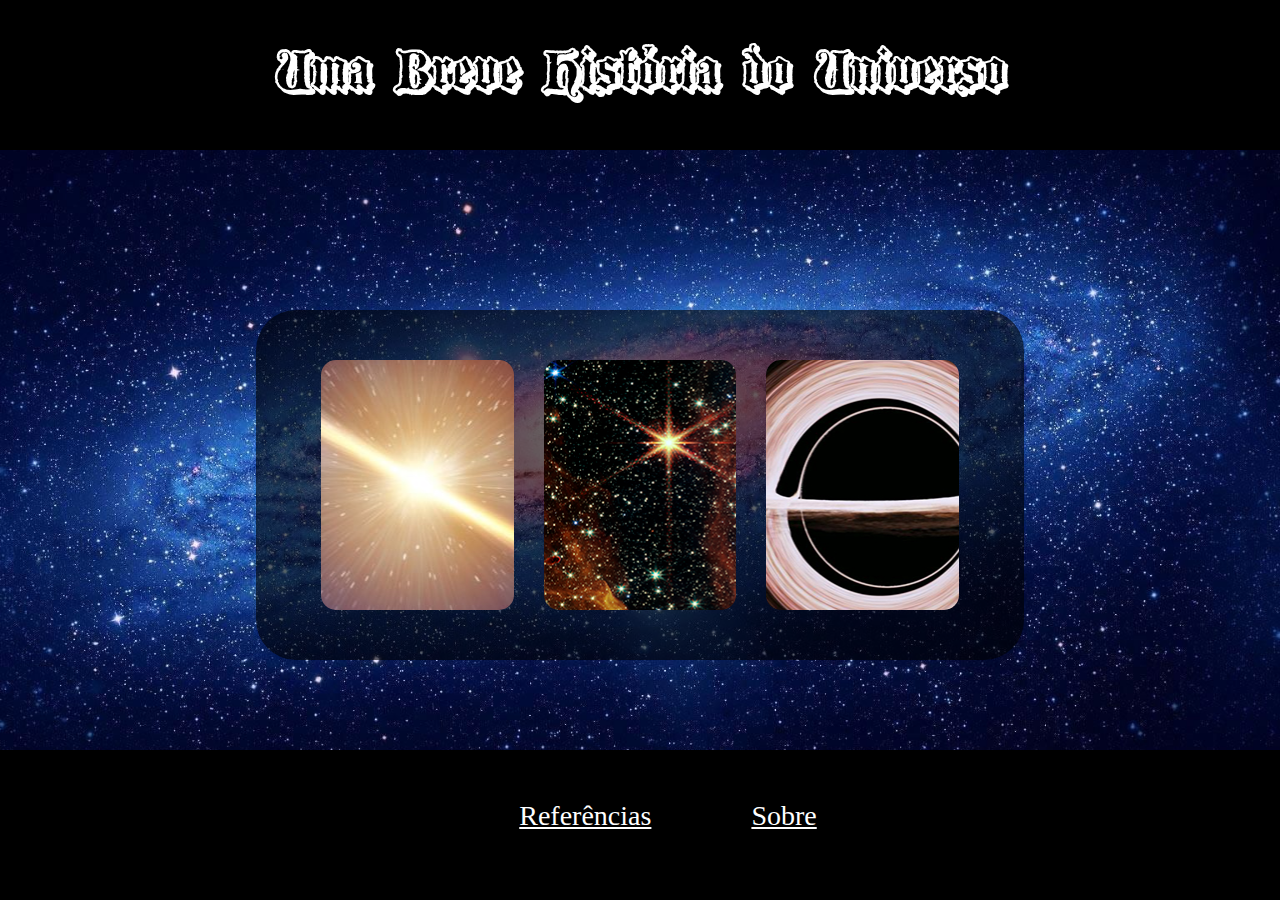
<file: index.html>
<!DOCTYPE html>
<html lang="en">
<head>
    <meta charset="UTF-8">
    <meta http-equiv="X-UA-Compatible" content="IE=edge">
    <meta name="viewport" content="width=device-width, initial-scale=1.0">
    <title>Home</title>
    <link rel="stylesheet" href="style.css">
</head>
<body class="bckgimg">
<div class="item_container_top" id="Index">
    <h1> Uma Breve História do Universo  </h1>
</div>

<div class="bckgtxt" id="text_background_1">

    <div class="box" id="bingusbangus"> 
        <a href="bigbang.html">
            <div class="box-content">
                Big Bang
            </div>
        </a>
    </div>
    <div class="box" id="estrela">
        <a href="estrelas.html">
            <div class="box-content">
                Estrelas
            </div>
        </a>
    </div>
    <div class="box" id="buraconegro">
        <a href="buraconego.html">
            <div class="box-content">
                Buracos Negros
            </div>
        </a>
    </div>
</div>


<div class="item_container_bottom" id="first_containner">
    <a class="text" id="link" href="referencias.html"> Referências</a>
    <a class="text" id="link" href="sobre.html"> Sobre</a>
</div>
</body>
</html>
</file>
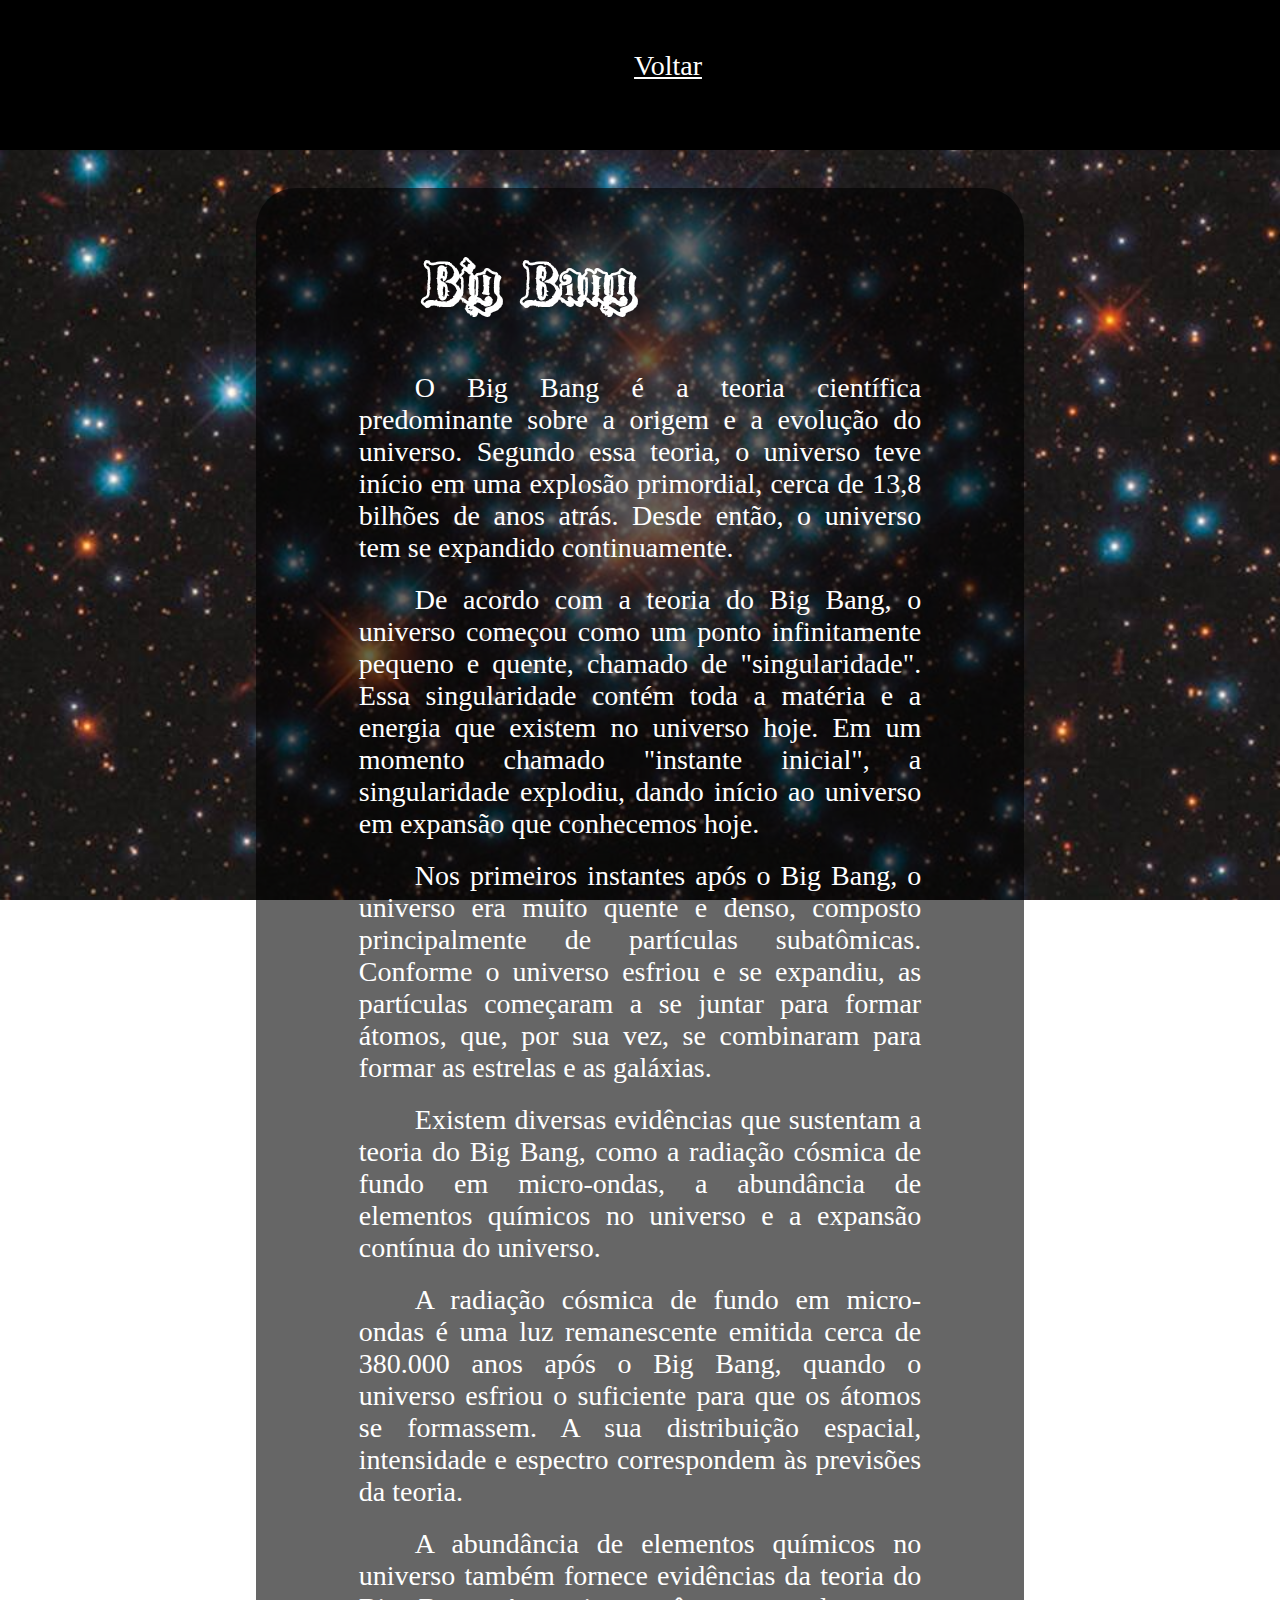
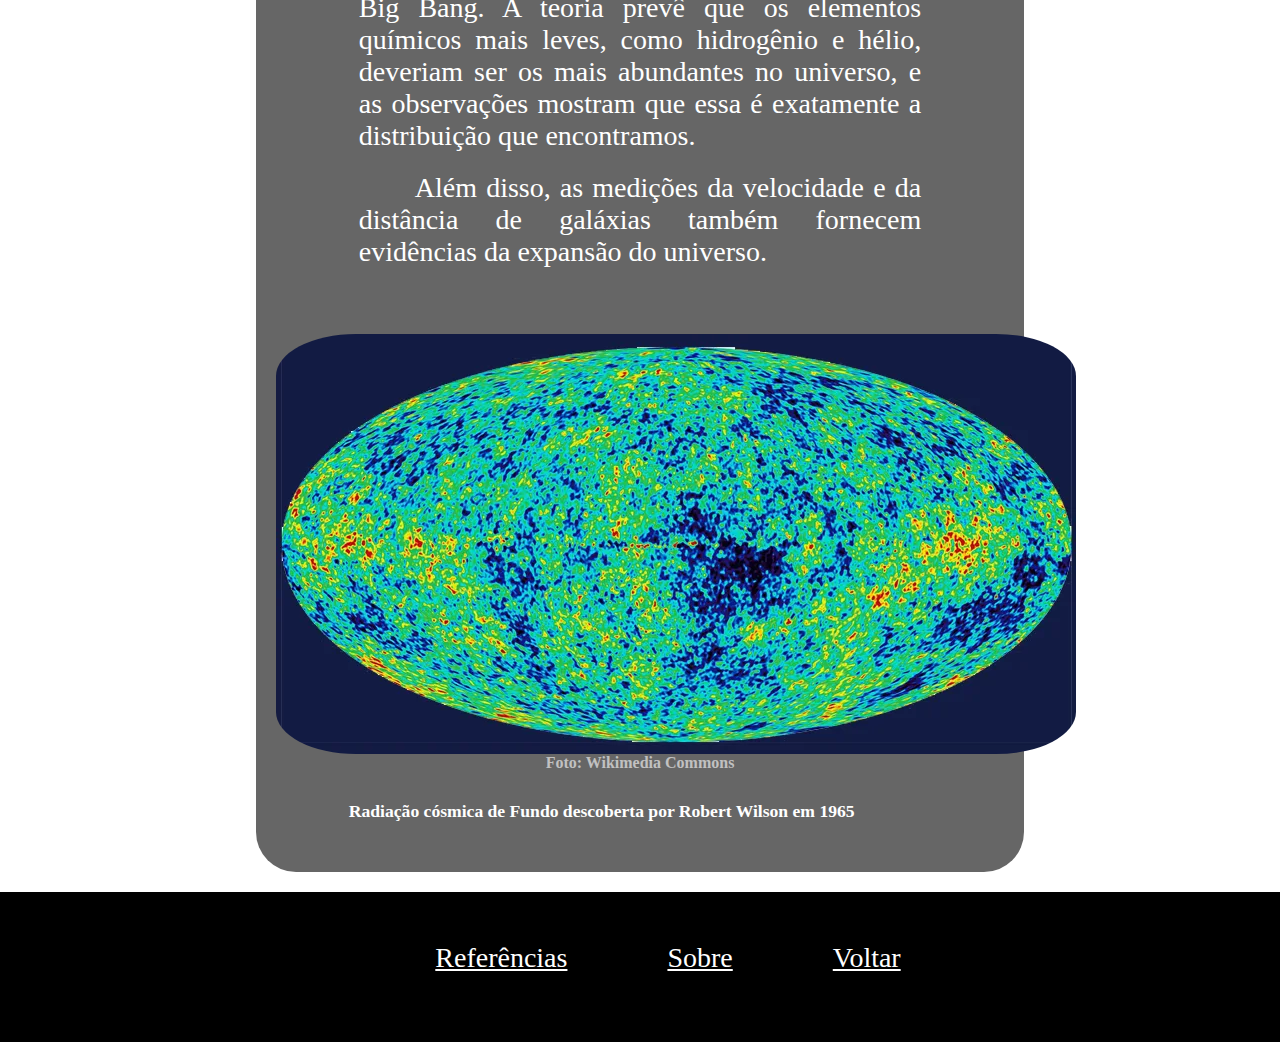
<file: bigbang.html>
<!DOCTYPE html>
<html lang="en">
<head>
    <meta charset="UTF-8">
    <meta http-equiv="X-UA-Compatible" content="IE=edge">
    <meta name="viewport" content="width=device-width, initial-scale=1.0">
    <title>Big Bang</title>
    <link rel="stylesheet" href="style.css"
</head>

<body class="bckgimg2">
<div class="item_container_top">
    <a class="text" id="link" href="index.html"> Voltar</a>
</div>

<div class="bckgtxt ">
        <h1 class="title"> Big Bang </h1> 

        <p class="text"> 
            O Big Bang é a teoria científica predominante sobre a origem e a evolução do universo. Segundo essa teoria, o universo teve início em uma explosão primordial, cerca de 13,8 bilhões de anos atrás. Desde então, o universo tem se expandido continuamente.
        </p>

        <p class="text">
            De acordo com a teoria do Big Bang, o universo começou como um ponto infinitamente pequeno e quente, chamado de "singularidade". Essa singularidade contém toda a matéria e a energia que existem no universo hoje. Em um momento chamado "instante inicial", a singularidade explodiu, dando início ao universo em expansão que conhecemos hoje.
        </p>

        <p class="text">
            Nos primeiros instantes após o Big Bang, o universo era muito quente e denso, composto principalmente de partículas subatômicas. Conforme o universo esfriou e se expandiu, as partículas começaram a se juntar para formar átomos, que, por sua vez, se combinaram para formar as estrelas e as galáxias.
        </p>

        <p class="text">
            Existem diversas evidências que sustentam a teoria do Big Bang, como a radiação cósmica de fundo em micro-ondas, a abundância de elementos químicos no universo e a expansão contínua do universo.
        </p>

        <p class="text">
            A radiação cósmica de fundo em micro-ondas é uma luz remanescente emitida cerca de 380.000 anos após o Big Bang, quando o universo esfriou o suficiente para que os átomos se formassem. A sua distribuição espacial, intensidade e espectro correspondem às previsões da teoria.
        </p>

        <p class="text">
            A abundância de elementos químicos no universo também fornece evidências da teoria do Big Bang. A teoria prevê que os elementos químicos mais leves, como hidrogênio e hélio, deveriam ser os mais abundantes no universo, e as observações mostram que essa é exatamente a distribuição que encontramos.
        </p>

        <p class="text" id="last-p-bb">
            Além disso, as medições da velocidade e da distância de galáxias também fornecem evidências da expansão do universo.<br>
        </p>
        
        <img class="img" id="radiacao-funda" src="imagens/20161014_00_bigbang.webp" >

        <h6 class="legenda "id="leg_txt_bb"> Foto: Wikimedia Commons</h6>
        
        <h5> Radiação cósmica de Fundo descoberta por Robert Wilson em 1965</h5>
</div>

<div class="item_container_bottom">
    <a class="text" id="link" href="referencias.html"> Referências</a>
    <a class="text" id="link" href="sobre.html"> Sobre</a>
    <a class="text" id="link" href="index.html"> Voltar</a>
</div>
</body>
</html>
</file>
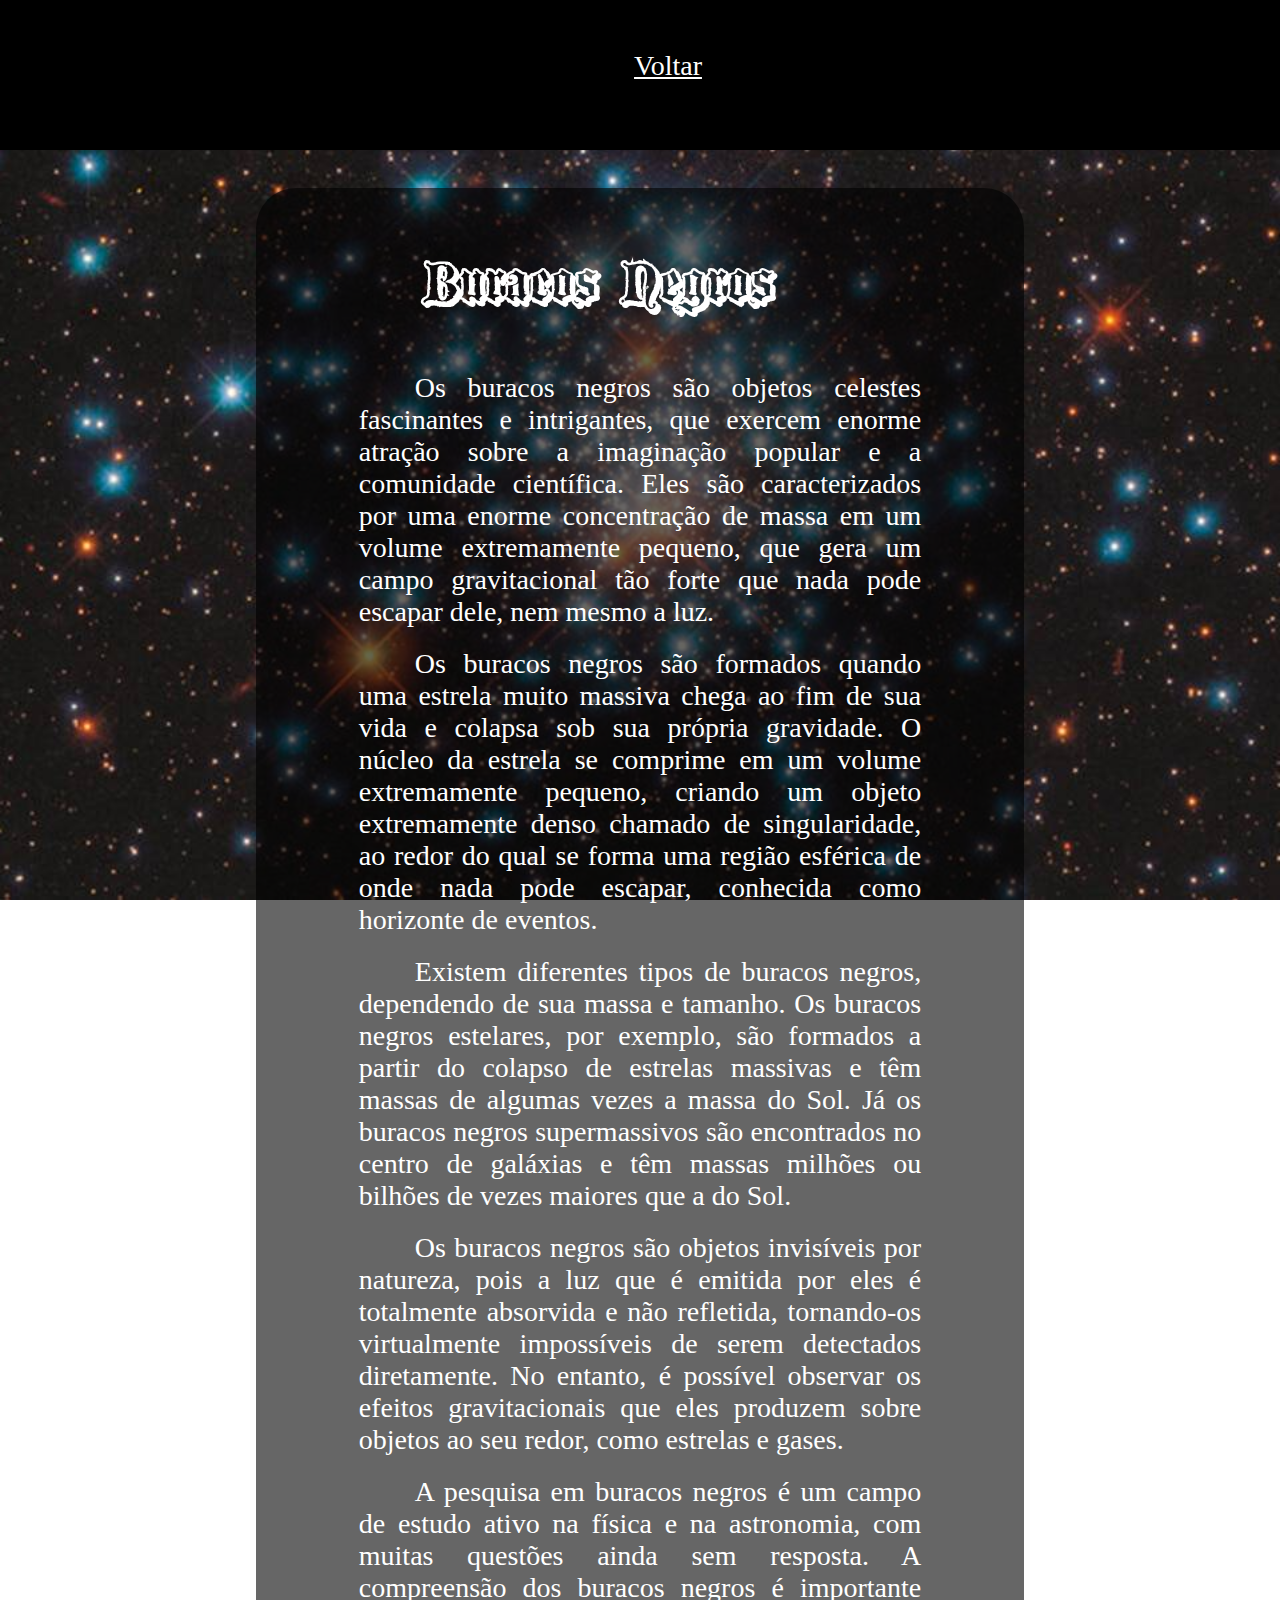
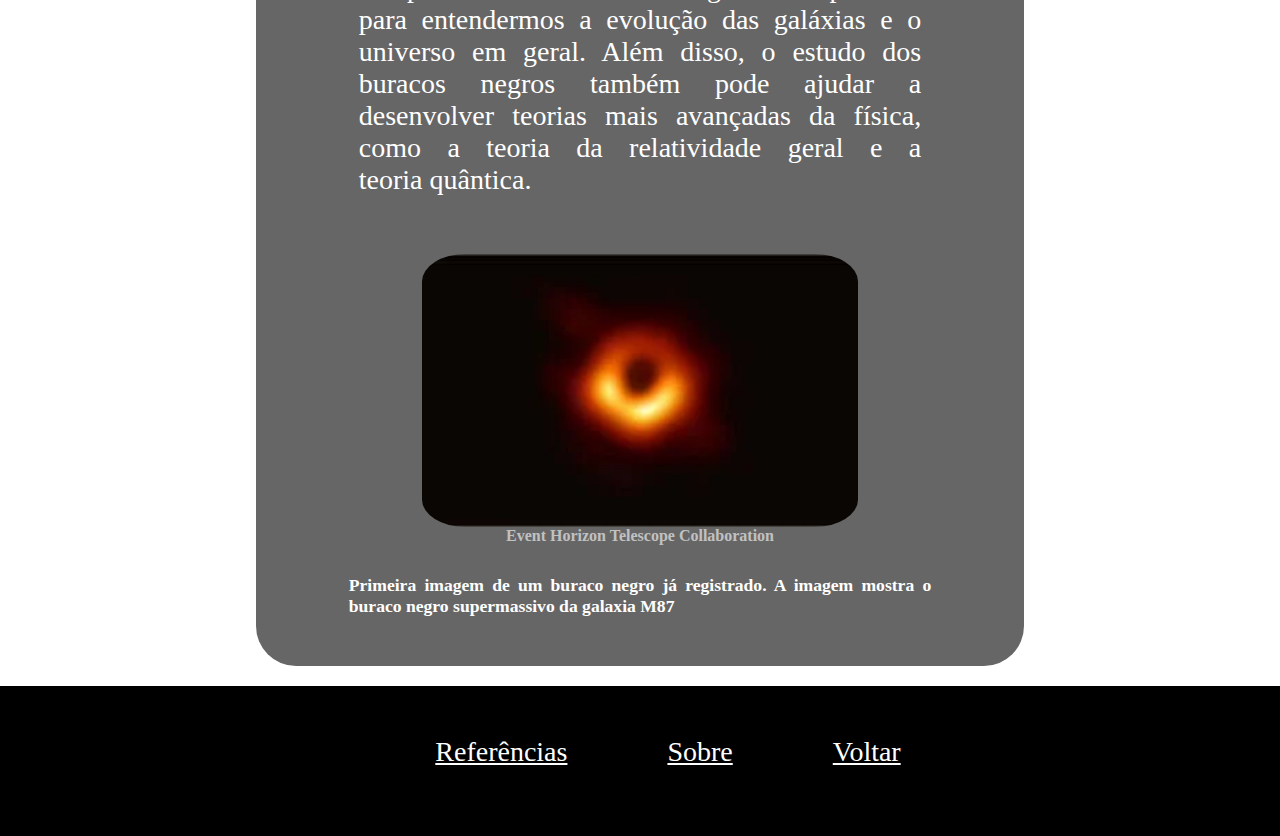
<file: buraconego.html>
<!DOCTYPE html>
<html lang="en">
<head>
    <meta charset="UTF-8">
    <meta http-equiv="X-UA-Compatible" content="IE=edge">
    <meta name="viewport" content="width=device-width, initial-scale=1.0">
    <title>Buracos Negros</title>
    <link rel="stylesheet" href="style.css">
</head>

<body class="bckgimg2">
<div class="item_container_top">
    <a class="text" id="link" href="index.html"> Voltar</a>
</div>
<div class="bckgtxt ">
    <h1 class="title"> Buracos Negros</h1> 

    <p class="text">
        Os buracos negros são objetos celestes fascinantes e intrigantes, que exercem enorme atração sobre a imaginação popular e a comunidade científica. Eles são caracterizados por uma enorme concentração de massa em um volume extremamente pequeno, que gera um campo gravitacional tão forte que nada pode escapar dele, nem mesmo a luz.
    </p>
    <p class="text">
        Os buracos negros são formados quando uma estrela muito massiva chega ao fim de sua vida e colapsa sob sua própria gravidade. O núcleo da estrela se comprime em um volume extremamente pequeno, criando um objeto extremamente denso chamado de singularidade, ao redor do qual se forma uma região esférica de onde nada pode escapar, conhecida como horizonte de eventos.
    </p>
    <p class="text">
        Existem diferentes tipos de buracos negros, dependendo de sua massa e tamanho. Os buracos negros estelares, por exemplo, são formados a partir do colapso de estrelas massivas e têm massas de algumas vezes a massa do Sol. Já os buracos negros supermassivos são encontrados no centro de galáxias e têm massas milhões ou bilhões de vezes maiores que a do Sol.
    </p>
    <p class="text">
        Os buracos negros são objetos invisíveis por natureza, pois a luz que é emitida por eles é totalmente absorvida e não refletida, tornando-os virtualmente impossíveis de serem detectados diretamente. No entanto, é possível observar os efeitos gravitacionais que eles produzem sobre objetos ao seu redor, como estrelas e gases.
    </p>
    <p class="text" id="last-p-est">
        A pesquisa em buracos negros é um campo de estudo ativo na física e na astronomia, com muitas questões ainda sem resposta. A compreensão dos buracos negros é importante para entendermos a evolução das galáxias e o universo em geral. Além disso, o estudo dos buracos negros também pode ajudar a desenvolver teorias mais avançadas da física, como a teoria da relatividade geral e a teoria quântica.
    </p>

    <img class="img" id="negasso" src="imagens/aoggtbrqqo9i2qezt1nsdlpbk.webp">
    <h6 class="legenda" id="leg_negasso"> Event Horizon Telescope Collaboration</h6>
    <h5> Primeira imagem de um buraco negro já registrado. A imagem mostra o buraco negro supermassivo da galaxia M87 </h5>
    

</div>
<div class="item_container_bottom">
    <a class="text" id="link" href="referencias.html"> Referências</a>
    <a class="text" id="link" href="sobre.html"> Sobre</a>
    <a class="text" id="link" href="index.html"> Voltar</a>
</div>
</body>
</html>
</file>
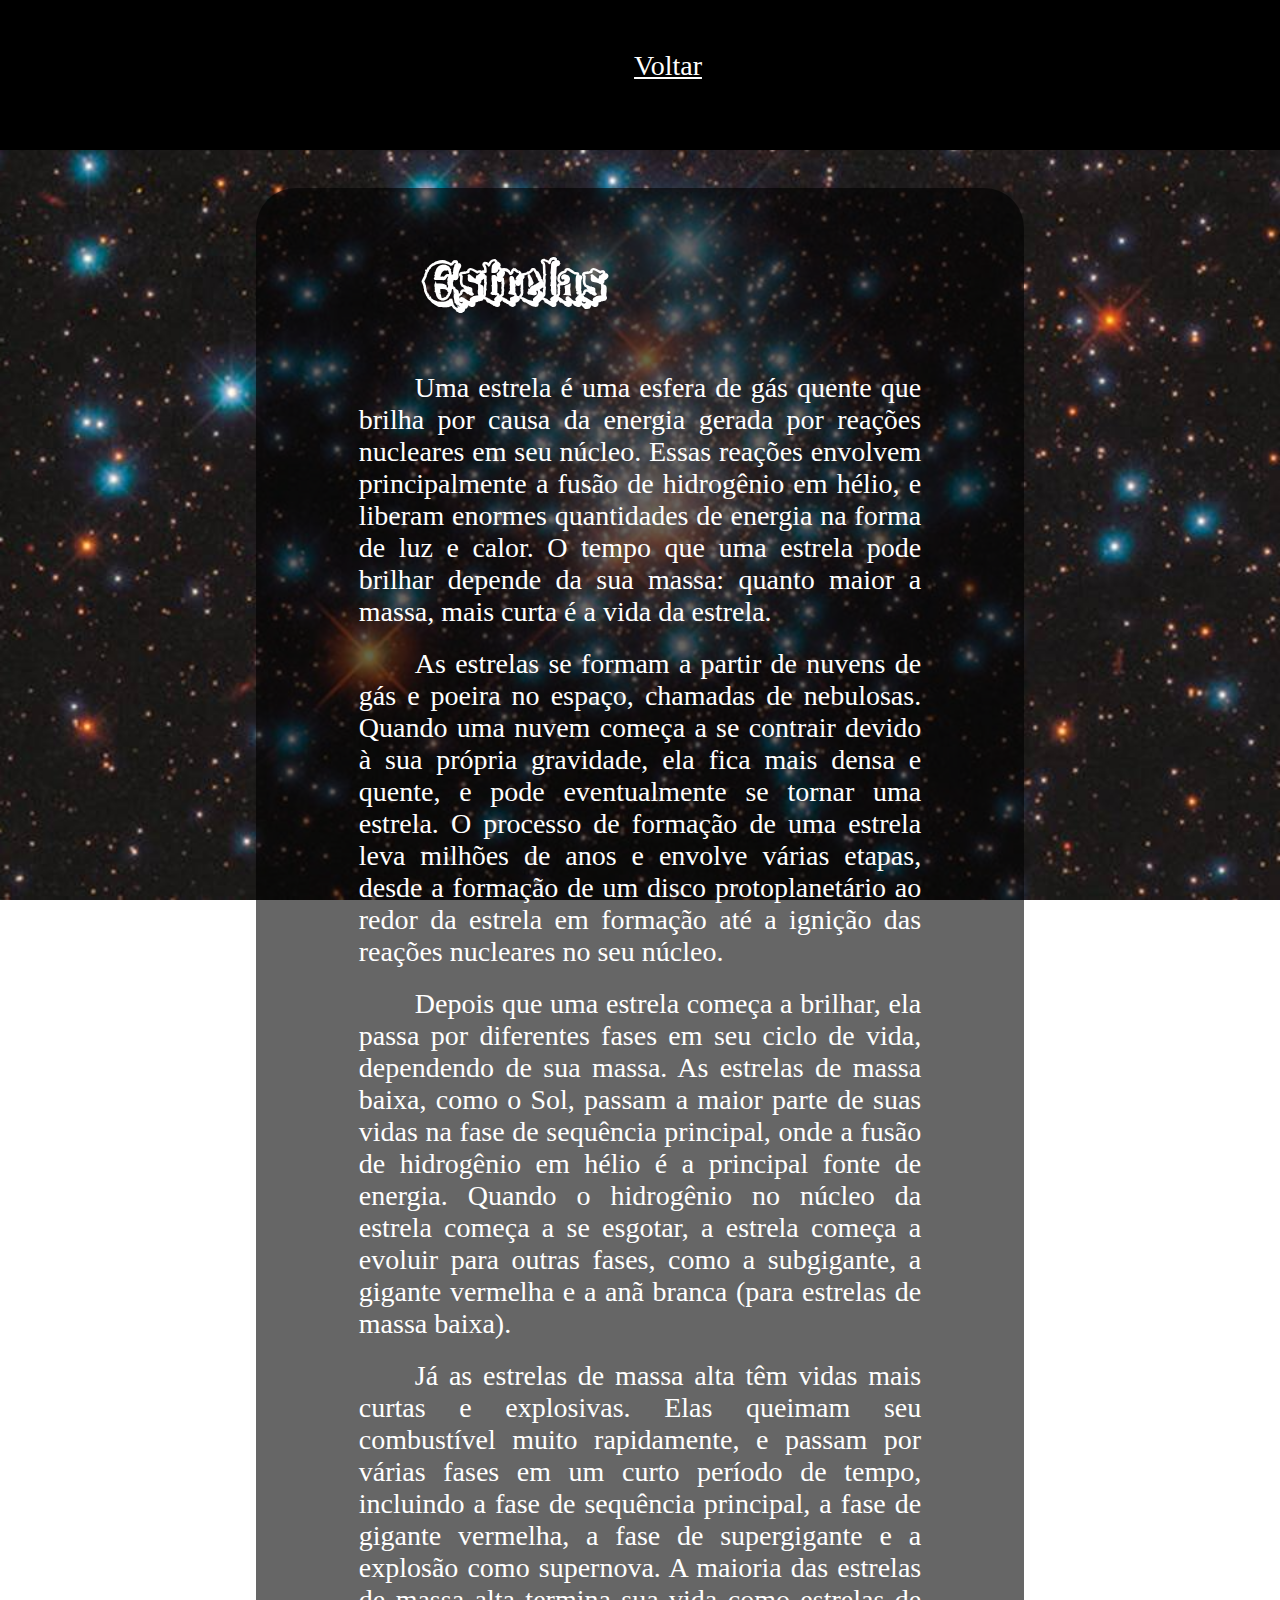
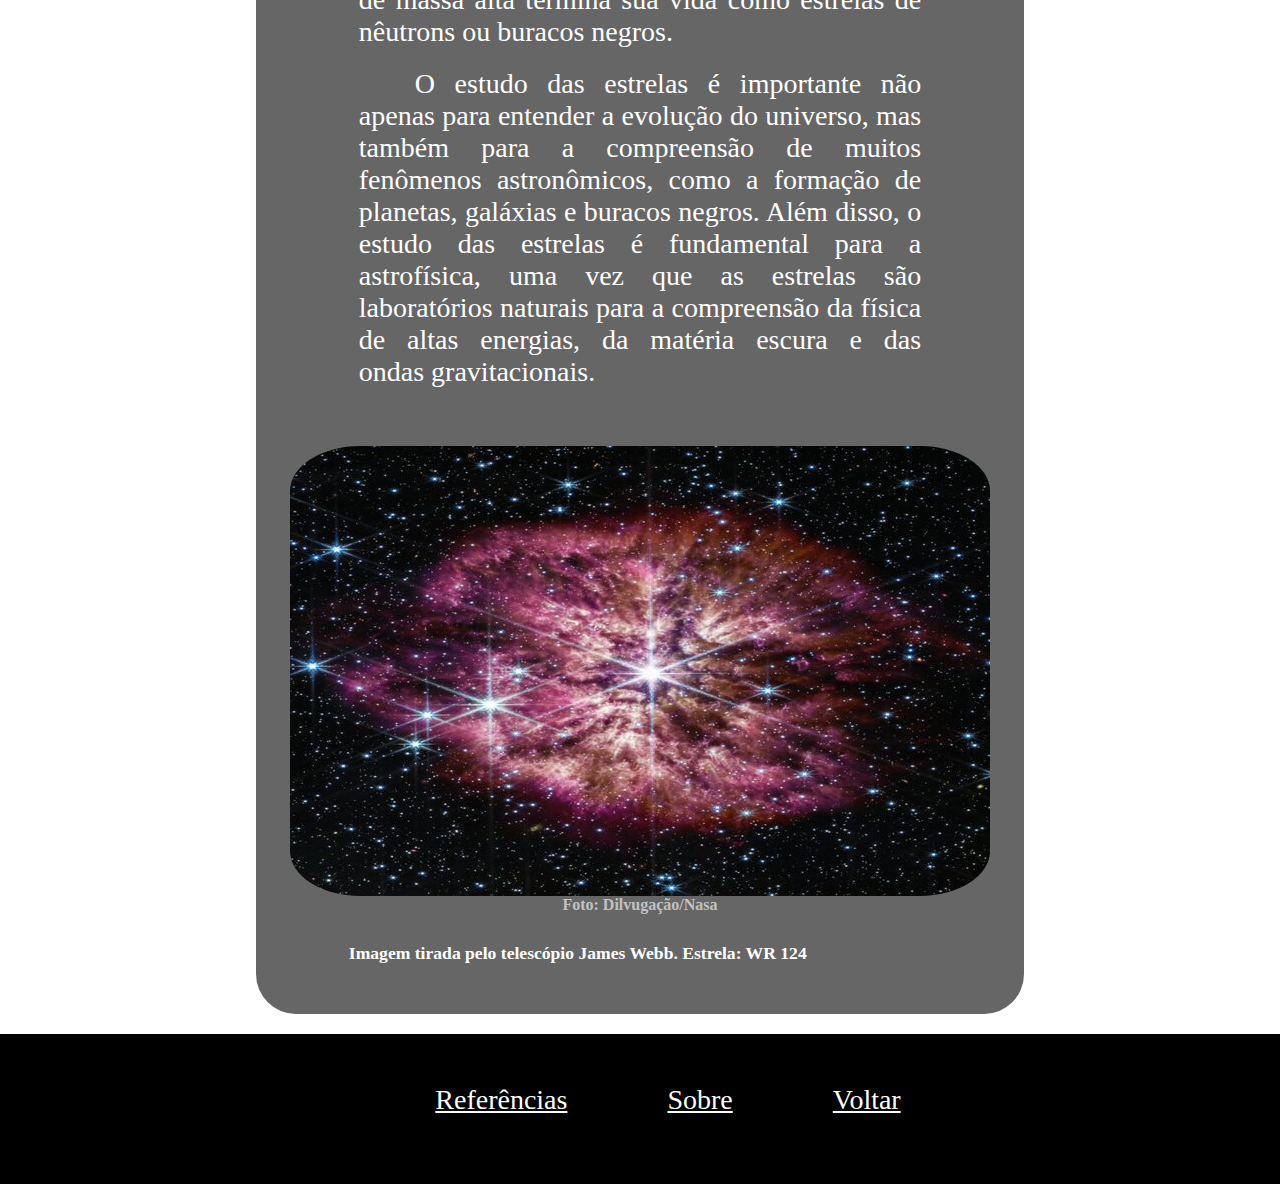
<file: estrelas.html>
<!DOCTYPE html>
<html lang="en">
<head>
    <meta charset="UTF-8">
    <meta http-equiv="X-UA-Compatible" content="IE=edge">
    <meta name="viewport" content="width=device-width, initial-scale=1.0">
    <title>Estrelas</title>
    <link rel="stylesheet" href="style.css"
</head>

<body class="bckgimg2">
<div class="item_container_top">
    <a class="text" id="link" href="index.html"> Voltar</a>
</div>
<div class="bckgtxt ">
    <h1 class="title"> Estrelas</h1> 

    <p class="text">
        Uma estrela é uma esfera de gás quente que brilha por causa da energia gerada por reações nucleares em seu núcleo. Essas reações envolvem principalmente a fusão de hidrogênio em hélio, e liberam enormes quantidades de energia na forma de luz e calor. O tempo que uma estrela pode brilhar depende da sua massa: quanto maior a massa, mais curta é a vida da estrela.
    </p>
    <p class="text">
        As estrelas se formam a partir de nuvens de gás e poeira no espaço, chamadas de nebulosas. Quando uma nuvem começa a se contrair devido à sua própria gravidade, ela fica mais densa e quente, e pode eventualmente se tornar uma estrela. O processo de formação de uma estrela leva milhões de anos e envolve várias etapas, desde a formação de um disco protoplanetário ao redor da estrela em formação até a ignição das reações nucleares no seu núcleo.
    </p>
    <p class="text">
        Depois que uma estrela começa a brilhar, ela passa por diferentes fases em seu ciclo de vida, dependendo de sua massa. As estrelas de massa baixa, como o Sol, passam a maior parte de suas vidas na fase de sequência principal, onde a fusão de hidrogênio em hélio é a principal fonte de energia. Quando o hidrogênio no núcleo da estrela começa a se esgotar, a estrela começa a evoluir para outras fases, como a subgigante, a gigante vermelha e a anã branca (para estrelas de massa baixa).
    </p>
    <p class="text">
        Já as estrelas de massa alta têm vidas mais curtas e explosivas. Elas queimam seu combustível muito rapidamente, e passam por várias fases em um curto período de tempo, incluindo a fase de sequência principal, a fase de gigante vermelha, a fase de supergigante e a explosão como supernova. A maioria das estrelas de massa alta termina sua vida como estrelas de nêutrons ou buracos negros.
    </p>
    <p class="text" id="last-p-est">
        O estudo das estrelas é importante não apenas para entender a evolução do universo, mas também para a compreensão de muitos fenômenos astronômicos, como a formação de planetas, galáxias e buracos negros. Além disso, o estudo das estrelas é fundamental para a astrofísica, uma vez que as estrelas são laboratórios naturais para a compreensão da física de altas energias, da matéria escura e das ondas gravitacionais.
    </p>

    <img class="img" id="estrelas" src="imagens/20230314155024242957o.jpeg">
    <h6 class="legenda" id="legendabn"> Foto: Dilvugação/Nasa</h6>
    <h5> Imagem tirada pelo telescópio James Webb. Estrela: WR 124</h5>

</div>
<div class="item_container_bottom">
    <a class="text" id="link" href="referencias.html"> Referências</a>
    <a class="text" id="link" href="sobre.html"> Sobre</a>
    <a class="text" id="link" href="index.html"> Voltar</a>
</div>
</body>
</html>
</file>
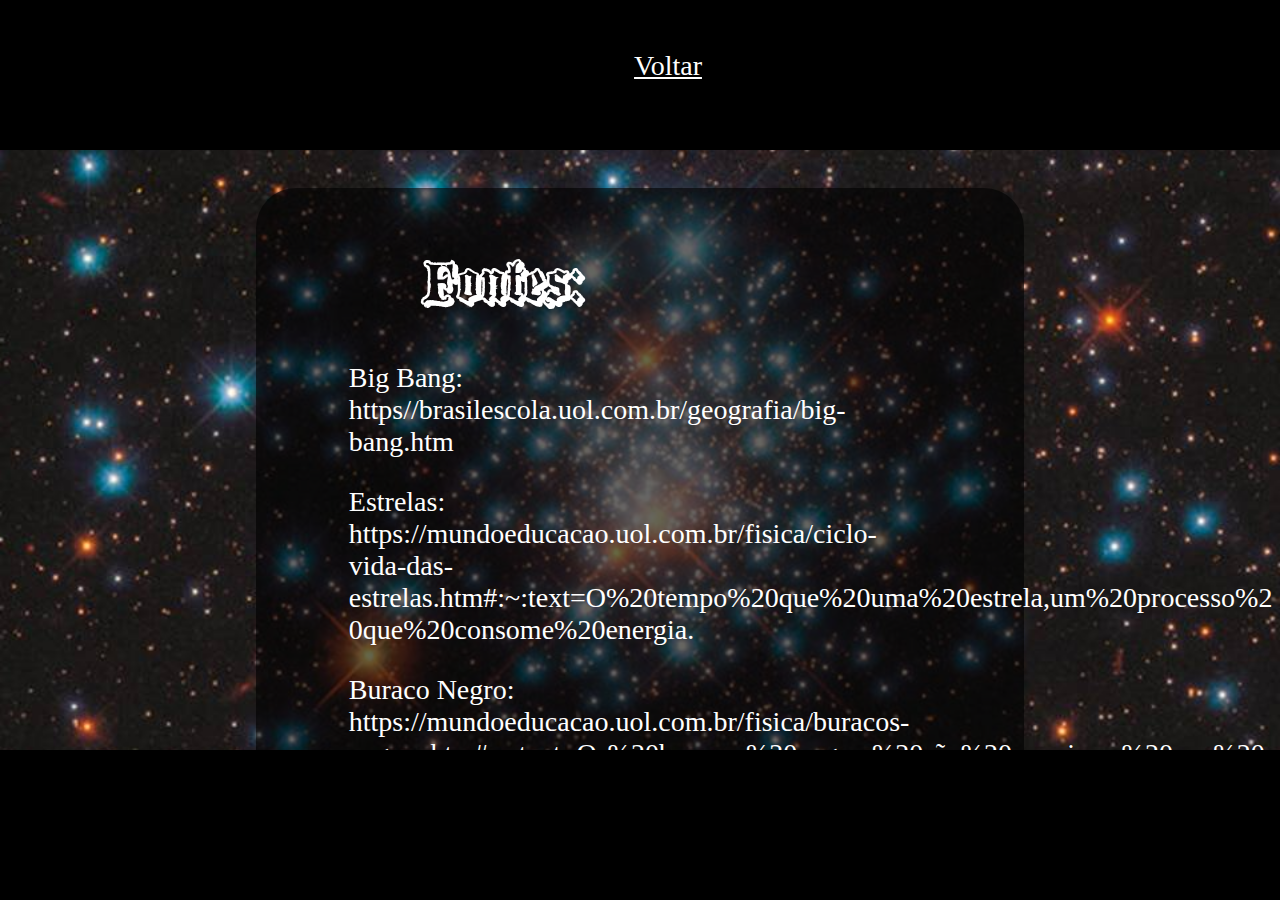
<file: referencias.html>
<!DOCTYPE html>
<html lang="en">
<head>
    <meta charset="UTF-8">
    <meta http-equiv="X-UA-Compatible" content="IE=edge">
    <meta name="viewport" content="width=device-width, initial-scale=1.0">
    <title>Big Bang</title>
    <link rel="stylesheet" href="style.css"
</head>

<body class="bckgimg2">
<div class="item_container_top">
    <a class="text" id="link" href="index.html"> Voltar</a>
</div>

<div class="bckgtxt">

    <h1> Fontes:</h1>

    <p class="ref">Big Bang: https//brasilescola.uol.com.br/geografia/big-bang.htm</p>
    <p class="ref">Estrelas: https://mundoeducacao.uol.com.br/fisica/ciclo-vida-das-estrelas.htm#:~:text=O%20tempo%20que%20uma%20estrela,um%20processo%2<br>0que%20consome%20energia.</p>
    <p class="ref">Buraco Negro: https://mundoeducacao.uol.com.br/fisica/buracos-negros.htm#:~:text=Os%20buracos%20negros%20são%20o,maiores%20que%20a<br>%20do%20Sol.</p>
    
</div>

<div class="item_container_bottom" id="container-ref">
</div>
</body>
</html>
</file>
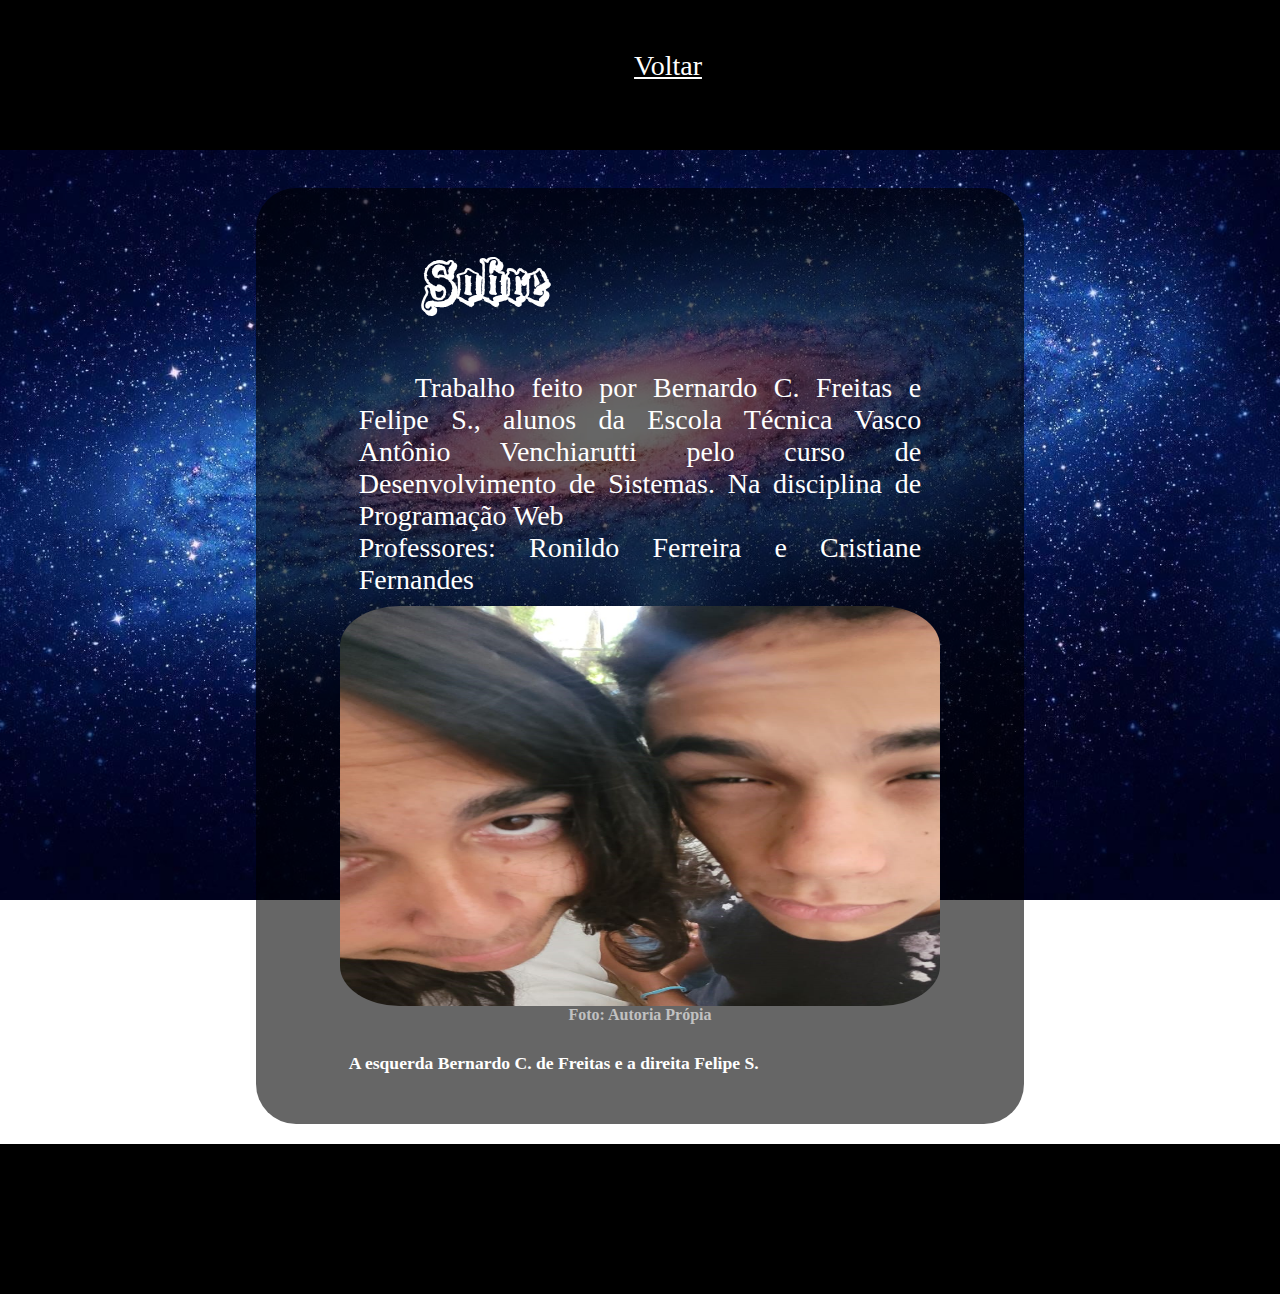
<file: sobre.html>
<!DOCTYPE html>
<html lang="en">
<head>
    <meta charset="UTF-8">
    <meta http-equiv="X-UA-Compatible" content="IE=edge">
    <meta name="viewport" content="width=device-width, initial-scale=1.0">
    <title>Sobre</title>
    <link rel="stylesheet" href="style.css"
</head>

<body class="bckgimg">
<div class="item_container_top">
    <a class="text" id="link" href="index.html"> Voltar</a>
</div>
<div class="bckgtxt ">

    <h1 class="title"> Sobre </h1> 
    <p class="text"> Trabalho feito por Bernardo C. Freitas e Felipe S., alunos da Escola Técnica Vasco Antônio Venchiarutti pelo curso de Desenvolvimento de Sistemas. Na disciplina de Programação Web <br> 
     Professores: Ronildo Ferreira e Cristiane Fernandes</p>

     <img src="imagens/Imagem do WhatsApp de 2023-05-11 à(s) 23.23.33 (2).jpg" alt="image" height="400px" width="600px">
     <h6 class="legenda" id="leg_sobre">Foto: Autoria Própia</h6>
    <h5> A esquerda Bernardo C. de Freitas e a direita Felipe S.</h5>


    </div>
<div class="item_container_bottom">
</div>
</body>
</html>
</file>
<file: style.css>
.bckgimg{
  background-image: url(imagens/e305116b64bd71c9097e7cffe90053ed.jpg);
   min-height: 500px;
   background-attachment: fixed;
   background-position: center;
   background-repeat: no-repeat;
   background-size: cover;
}

.bckgimg2{
    background-image: url(imagens/Estrelas.jpg);
    min-height: 500px;
    background-attachment: fixed;
    background-position: center;
    background-repeat: no-repeat;
    background-size: cover;
  }

.bckgimg3{
  background-image: url(imagens/Screenshot_94.png);
  min-height: 500px;
  background-attachment: fixed;
  background-position: center;
  background-repeat: no-repeat;
  background-size: cover;

}

@font-face{
  font-family: 'lostar-font';
  src: url('fontes/BLACCS__.TTF') format('truetype');
}

h1 {
    font-family: "lostar-font";
    font-size: 60px;
    color: white;
    margin-left: 20%;
    margin-right: 20%;
    text-align: justify;

}

.text   {
    font-size: 28px;
    color: #ffff;
    text-align: justify;
    margin-left: 10%;
    margin-right: 10%;
    padding: 10px;
    text-align: justify;
    font-family: "Times New Roman";
    margin-top: 0px;
    margin-bottom: 0px;
    text-indent: 2em;

}



.bckgtxt{
	  background-color: rgba(0, 0, 0, 0.6);
    padding: 20px;
    border-radius: 40px;
    margin-left: 20%;
    margin-right: 20%;
    margin-top: 3%;
    
	}


a:hover{
    color: #EBDE58;
    font-size: 40px;
    
}


.item_container_top{
    background-color: black;
    width: 100%;
    height: 150px;
    text-align: center;
    margin-bottom: 20px;
   
}

.item_container_bottom{
    background-color: black;
    width: 100%;
    height: 150px;
    text-align: center;
    margin-top: 20px;
}

.item_container_top a {
    display: inline-block;
    margin: 0 10px;
    margin-top: 40px;
    text-align: center;
  }

  .item_container_bottom a {
    display: inline-block;
    margin: 0 10px;
    margin-top: 40px;
  }
  
  body{
    margin: 0px;
  }

  #link{
    font-family: "Old English Text MT";    
  }
  
.box{
  display: flex;
  justify-content: center;
  align-items: center;
  margin: 0px 15px;
  background-color: #ffff;
  width: 340px;
  height: 250px; 
  border-radius: 15px;
  border: 1px #0000;
  position: relative;
  transition: 150ms linear;

}

.box:hover{
    height: 310px;
    width: 410px;
    transition-delay: 150ms;
}

#first_containner{
  position: fixed;
  bottom: 0;
}

#text_background_1 {
  display: flex;
  justify-content: center;
  align-items: center;
  margin-top: 160px;
  padding: 50px;
}


.item_container_top h1{
  text-align: center;
  margin: 0;
  padding: 37px;
}

#bingusbangus{
  background-image: url(imagens/teoria-do-big-bang.jpg);
  background-position: center;
  
}

#estrela{
  background-image: url(imagens/1379463825-nasa.webp);

}

#buraconegro{
  background-image: url(imagens/gargantua_00.jpg);
  background-position: center;

}

.box a{
  font-family: "Old English Text Mt";
  color: black;
  opacity: 0;
  font-size: 40px;
}

.box:hover a {
  font-size: 50px;
  transition: 150ms linear;
  color: #AE46E5;
  opacity: 1;
  transition-delay: 150ms;
  
}

#last-p-bb{
  margin-bottom: 2em;
}

#last-p-bb{
  margin-bottom: 2em;
}

img{
  display: block;
  margin: 0px auto;
  border-radius: 10%;
}

#radiacao-funda{
  margin-top: 3em;
  height: 50%;
  width: auto;
}

#estrelas{
  margin-top: 3em;
}

h5 {
  text-align: justify;
  color: #ffff;
  font-size: 1.1em;
  margin-left: 10%;
  margin-right: 10%;
}

#negasso{
  margin-top: 3em;
  width: 60%;
  height: auto;
}

.legenda{
  color:#c1c1c1;
}

#legendabn{
  text-align: center;
  margin: 0%;
  font-size: 16px;
}

#container-ref{
  bottom: 0;
  position: fixed;
}

.ref{
  font-size: 28px;
    color: #ffff;
    font-family: "Times New Roman";
    margin-left: 10%;
    margin-right: 10%;

}

#leg_bingusbangus {
  width: 100%;
  height: auto;
  display: flex;
}

#leg_txt_bb{
  margin: 0%;
  font-size: 16px;
  text-align: center;
}

#leg_negasso{
  text-align: center;
  font-size: 16px;
  margin: 0;
}

#leg_sobre{
  text-align: center;
  margin: 0%;
  font-size: 16px;
}
</file>
